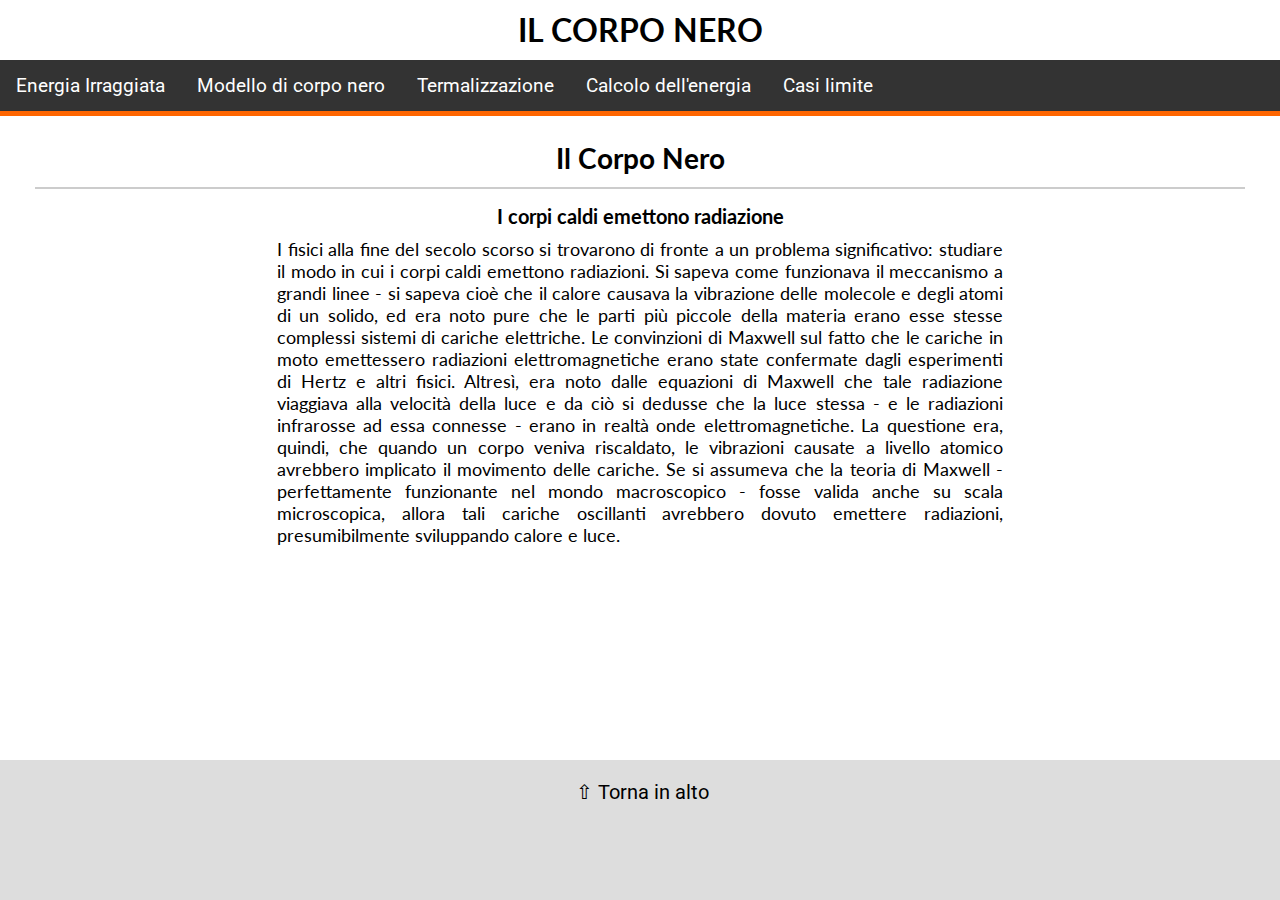
<file: index.html>
<!DOCTYPE html>
<html lang="it">

<head>
  <meta charset="UTF-8">
  <meta name="author" content="Filippo Artico">
  <meta name="description" content="Pagina relativa alla prima unità didattica del progetto 'Il cielo come laboratorio'">
  <meta name="keywords" content="cielo come laboratorio, corpo nero, filippo artico, fabrizio floris">
  <meta name="viewport" content="width=device-width, initial-scale=1.0">
  <meta name="google-site-verification" content="iPHJFKslvghjLL8MtmU1AVzi_OiGIW3alwb0CXDPXRU" />
  <link rel="stylesheet" type="text/css" href="css/main.css">
  <link rel="icon" type="image/gif" href="images/favicon.gif">
  <title>Il Corpo Nero</title>
  <script type="text/javascript" src="https://www.hostmath.com/Math/MathJax.js?config=OK"></script>
</head>

<body>
  <div id="navbar">
    <header>
      <a href="index.html" class="logo-link">
        IL CORPO NERO
      </a>

      <div class="topnav">
        <h3><a href="pages/energiairr.html">Energia Irraggiata</a></h3>
        <h3><a href="pages/modellocn.html">Modello di corpo nero</a></h3>
        <h3><a href="pages/termal.html">Termalizzazione</a></h3>
        <h3><a href="pages/calcoloen.html">Calcolo dell'energia</a></h3>
        <h3><a href="pages/casilim.html">Casi limite</a></h3>
      </div>
    </header>
  </div>

  <main>
    <h3>Il Corpo Nero</h3>
    <hr class="divider">
    <h4>I corpi caldi emettono radiazione</h4>
    <div class="paragraph">
      <p>I fisici alla fine del secolo scorso si trovarono di fronte a un problema significativo: studiare il modo in cui i
        corpi caldi emettono radiazioni. Si sapeva come funzionava il meccanismo a grandi linee - si sapeva cioè che
        il calore causava la vibrazione delle molecole e degli atomi di un solido, ed era noto pure che le parti più
        piccole della materia erano esse stesse complessi sistemi di cariche elettriche. Le convinzioni di Maxwell sul
        fatto che le cariche in moto emettessero radiazioni elettromagnetiche erano state confermate dagli
        esperimenti di Hertz e altri fisici. Altresì, era noto dalle equazioni di Maxwell che tale radiazione viaggiava
        alla velocità della luce e da ciò si dedusse che la luce stessa - e le radiazioni infrarosse ad essa connesse -
        erano in realtà onde elettromagnetiche. La questione era, quindi, che quando un corpo veniva riscaldato, le
        vibrazioni causate a livello atomico avrebbero implicato il movimento delle cariche. Se si assumeva che la
        teoria di Maxwell - perfettamente funzionante nel mondo macroscopico - fosse valida anche su scala
        microscopica, allora tali cariche oscillanti avrebbero dovuto emettere radiazioni, presumibilmente
        sviluppando calore e luce.</p>
    </div>
  </main>

  <footer>
    <div class="totop">
      <a href="#navbar"><span>&#8679;</span>Torna in alto</a>
    </div>
  </footer>

  <script type="text/javascript" src="js/main.js"></script>
</body>

</html>
</file>
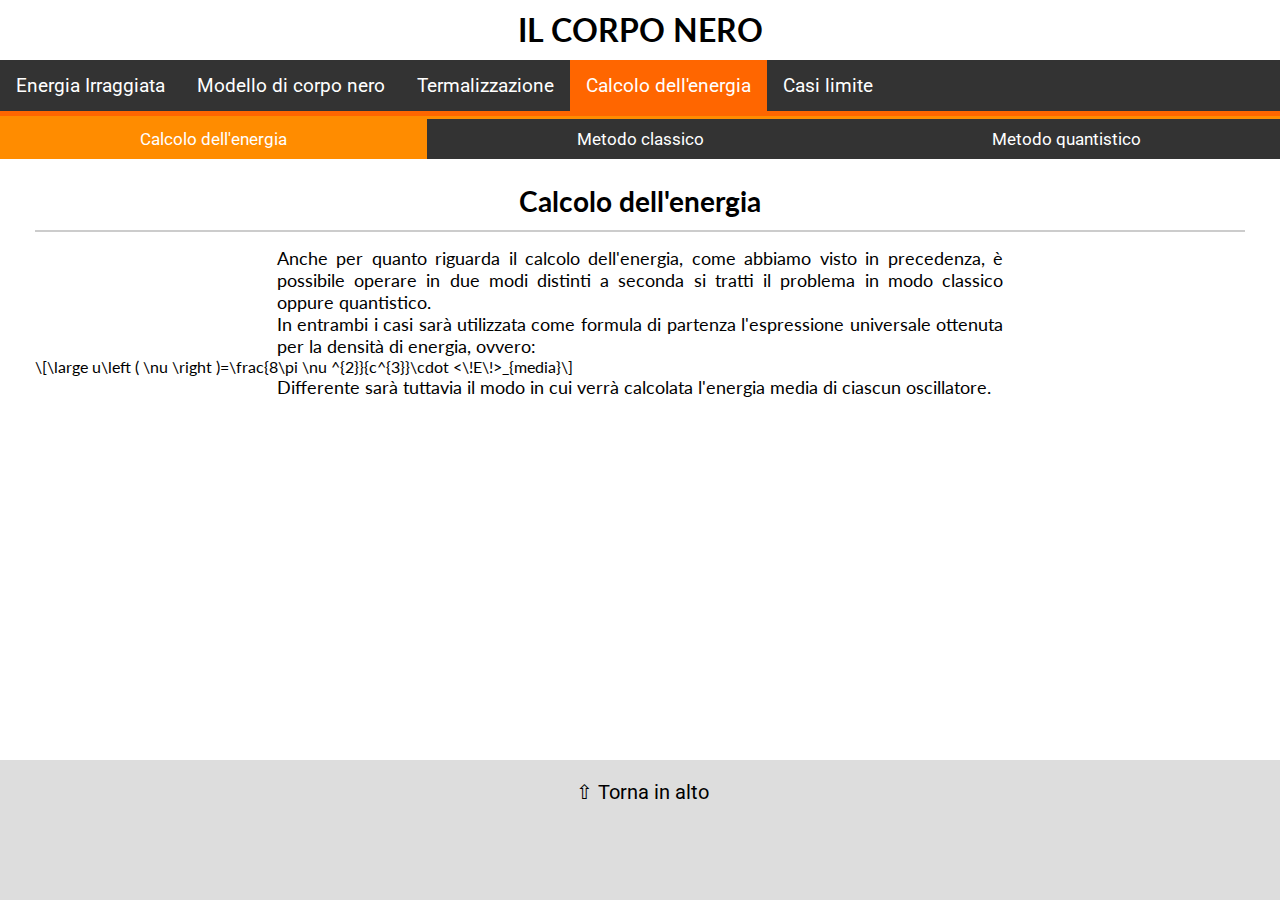
<file: pages/calcoloen.html>
<!DOCTYPE html>
<html lang="it">

<head>
  <meta charset="UTF-8">
  <meta name="author" content="Filippo Artico">
  <meta name="description" content="Pagina relativa alla prima unità didattica del progetto 'Il cielo come laboratorio'">
  <meta name="keywords" content="cielo come laboratorio, corpo nero, filippo artico, fabrizio floris">
  <meta name="viewport" content="width=device-width, initial-scale=1.0">
  <link rel="stylesheet" type="text/css" href="../css/main.css">
  <link rel="icon" type="image/gif" href="../images/favicon.gif">
  <title>Il Corpo Nero | Calcolo dell'energia</title>
  <script type="text/javascript" src="https://www.hostmath.com/Math/MathJax.js?config=OK"></script>
</head>

<body>
  <div id="navbar">
    <header>
      <a href="../index.html" class="logo-link">
        IL CORPO NERO
      </a>

      <div class="topnav">
        <h3><a href="energiairr.html">Energia Irraggiata</a></h3>
        <h3><a href="modellocn.html">Modello di corpo nero</a></h3>
        <h3><a href="termal.html">Termalizzazione</a></h3>
        <h3><a href="calcoloen.html" class="active">Calcolo dell'energia</a></h3>
        <h3><a href="casilim.html">Casi limite</a></h3>
      </div>

      <div class="tab">
        <button class="tablinks" onclick="openTopic(event, 'CalcoloEn')" id="defaultOpen">Calcolo dell'energia</button>
        <button class="tablinks" onclick="openTopic(event, 'MetClass')">Metodo classico</button>
        <button class="tablinks" onclick="openTopic(event, 'MetQuant')">Metodo quantistico</button>
      </div>
    </header>
  </div>

  <main>
    <div id="CalcoloEn" class="tabcontent">
      <h3>Calcolo dell'energia</h3>
      <hr class="divider">
      <div class="paragraph">
        <p>Anche per quanto riguarda il calcolo dell'energia, come abbiamo visto in precedenza, è possibile operare in
          due modi distinti a seconda si tratti il problema in modo classico oppure quantistico.<br>
          In entrambi i casi sarà utilizzata come formula di partenza l'espressione universale ottenuta per la densità
          di energia, ovvero:</p>
        \[\large u\left ( \nu \right )=\frac{8\pi \nu ^{2}}{c^{3}}\cdot &lt;\!E\!&gt;_{media}\]
        <p>Differente sarà tuttavia il modo in cui verrà calcolata l'energia media di ciascun oscillatore.</p>
      </div>
    </div>

    <div id="MetClass" class="tabcontent">
      <h3>Metodo classico</h3>
      <hr class="divider">
      <div class="paragraph">
        <p>I fisici giunsero facilmente alla soluzione del problema energetico, ricorrendo al principio fondamentale
          di equipartizione dell'energia.</p>
        \[\large &lt;\!E\!&gt;\:=\frac{1}{2}\: n\cdot k\cdot T\]
        <p>Considerando l'onda vibrante come vincolata ad un piano di oscillazione, possiamo affermare che essa
          si muove su due dimensioni. Pertanto il valore <span style="font-family: Times New Roman, serif; font-size: 20px"><i>n</i></span>, che esprime i gradi di libertà del sistema, è uguale a
          due.</p>
        \[\large &lt;\!E\!&gt;\:= k\cdot T\]
        <p>Ora è sufficiente sostituire quanto ottenuto nell'equazione universale che esprime la densità di energia
          all'interno della cavità:</p>
        \[\large u\left ( \nu \right )=\frac{8\pi \nu ^{2}}{c^{3}}\cdot k\cdot T\]
        <p>Tale equazione è detta di <b>Rayleigh-Jeans</b>, e sorprendentemente risulta in palese contrasto con i dati
          sperimentali. Confrontando il grafico prodotto da tale legge con le misure fatte in laboratorio, risulta
          subito evidente che la legge di Rayleigh è accettabile solo per basse frequenze.<br>
          Infatti la relazione prevede che la densità di energia cresca con l'aumentare della frequenza, con
          proporzionalità quadratica. Ma ciò che ne otteniamo, considerando il <i>continuum</i> delle frequenze, è
          un'energia infinita!</p>
        <p>Tale fenomeno è detto <a href="#scroll-section" class="scroll-link">catastrofe ultravioletta</a>.</p>
        <p>Evidentemente, considerarono i fisici, il principio di equipartizione dell'energia non è applicabile in
          questo caso; in altre parole, è necessario trovare un metodo alternativo per il calcolo dell'energia
          media <span style="font-family: Times New Roman, serif; font-size: 20px">&lt;<i>E</i>&gt;</span>.
      </div>

      <h4 class="section-title">Catastrofe ultravioletta</h4>
      <hr class="divider">
      <div class="paragraph" id="scroll-section">
        <img src="../images/img2.gif" alt="Catastrofe ultravioletta" class="centered-img">
        <p>Non è possibile operare un taglio delle frequenze più alte per far coincidere le due curve.
          In tal caso, infatti, si negherebbe una delle peculiarità essenziali del
          corpo nero: l'emissione a tutte le frequenze.</p>
      </div>
    </div>

    <div id="MetQuant" class="tabcontent">
      <h3>Metodo quantistico</h3>
      <hr class="divider">
      <div class="paragraph">
        <p>Fondamentale per la soluzione del problema energetico fu l'apporto di <a href="#scroll-section2" class="scroll-link">Max Planck</a>. Egli pose come
          inequivocabile il fatto che il corpo nero emettesse nel <i>continuum</i> delle frequenze. Ciò che non avveniva
          nel <i>continuum</i>, bensì per quantità discrete, era l'emissione energetica.<br>
          Più semplicemente, ciascun oscillatore nella cavità emetteva energia in quantità discrete, multiple di
          una quantità minima detta <i>quanto</i> di energia.<br>
          Planck, nella legge omonima, espresse tale quantità discreta come il prodotto di una costante <span style="font-family: Times New Roman, serif; font-size: 20px"><i>h</i></span>
          (costante di Planck) per la frequenza propria di un singolo oscillatore.</p>
        \[\large E=h\cdot \nu\]
        <p>Partendo dalle considerazioni classiche ed elaborandole sulla base della propria teoria, Planck giunse
          inoltre a definire la densità di energia relativa al modello di corpo nero.</p>
        \[\large &lt;\!E\!&gt;_{media}\:=\frac{h\, \nu }{e^{\frac{h \nu}{kT}}-1}\]
        <p style="padding-bottom: 10px">Come è possibile notare, si tratta di un'espressione dell'energia in funzione sia di <span style="font-family: Times New Roman, serif; font-size: 20px">&nu;</span> che di <span
            style="font-family: Times New Roman, serif; font-size: 20px">T</span>. Inoltre tale
          equazione si rivela molto flessibile: utilizzando costanti universali (<span style="font-family: Times New Roman, serif; font-size: 20px"><i>h</i></span> e <span style="font-family: Times New Roman, serif; font-size: 20px"><i>k</i></span>),
          è infatti utilizzabile per qualsiasi corpo nero, indipendentemente dalla forma della cavità nonché dal materiale di cui è composta.</p>
        <hr class="divider">
        <p>Grazie alla soluzione di Planck, utilizzando la relazione universale per il calcolo della densità di energia è possibile ottenere:</p>
        \[\large u\left ( \nu \right )=\frac{8\pi h}{c^{3}}\cdot \frac{\nu^{3}}{e^{\frac{h\nu }{kT}}-1}\]
        <p>Tale legge si dimostrò incredibilmente vicina ai risultati sperimentali, descrivendo perfettamente
          l'andamento della curva di emissione.<br>
          Infatti, se si assume che <span style="font-family: Times New Roman, serif; font-size: 20px"><i>h</i></span> sia uguale a 6,6 &sdot; 10<sup>-34</sup> J &sdot; s, la curva sperimentale e quella analitica risultano
          praticamente coincidenti.</p>
      </div>

      <h4 class="section-title">Max Planck</h4>
      <hr class="divider">
      <div class="paragraph" id="scroll-section2">
        <img src="../images/img3.gif" alt="Max Planck" class="centered-img">
        <p style="text-align: center"><b>Max Planck</b> (Kiel 1858 - Gottinga 1947), fisico tedesco.</p>
      </div>
    </div>
  </main>

  <footer>
    <div class="totop">
      <a href="#navbar"><span>&#8679;</span>Torna in alto</a>
    </div>
  </footer>

  <script type="text/javascript" src="../js/main.js"></script>
</body>

</html>
</file>
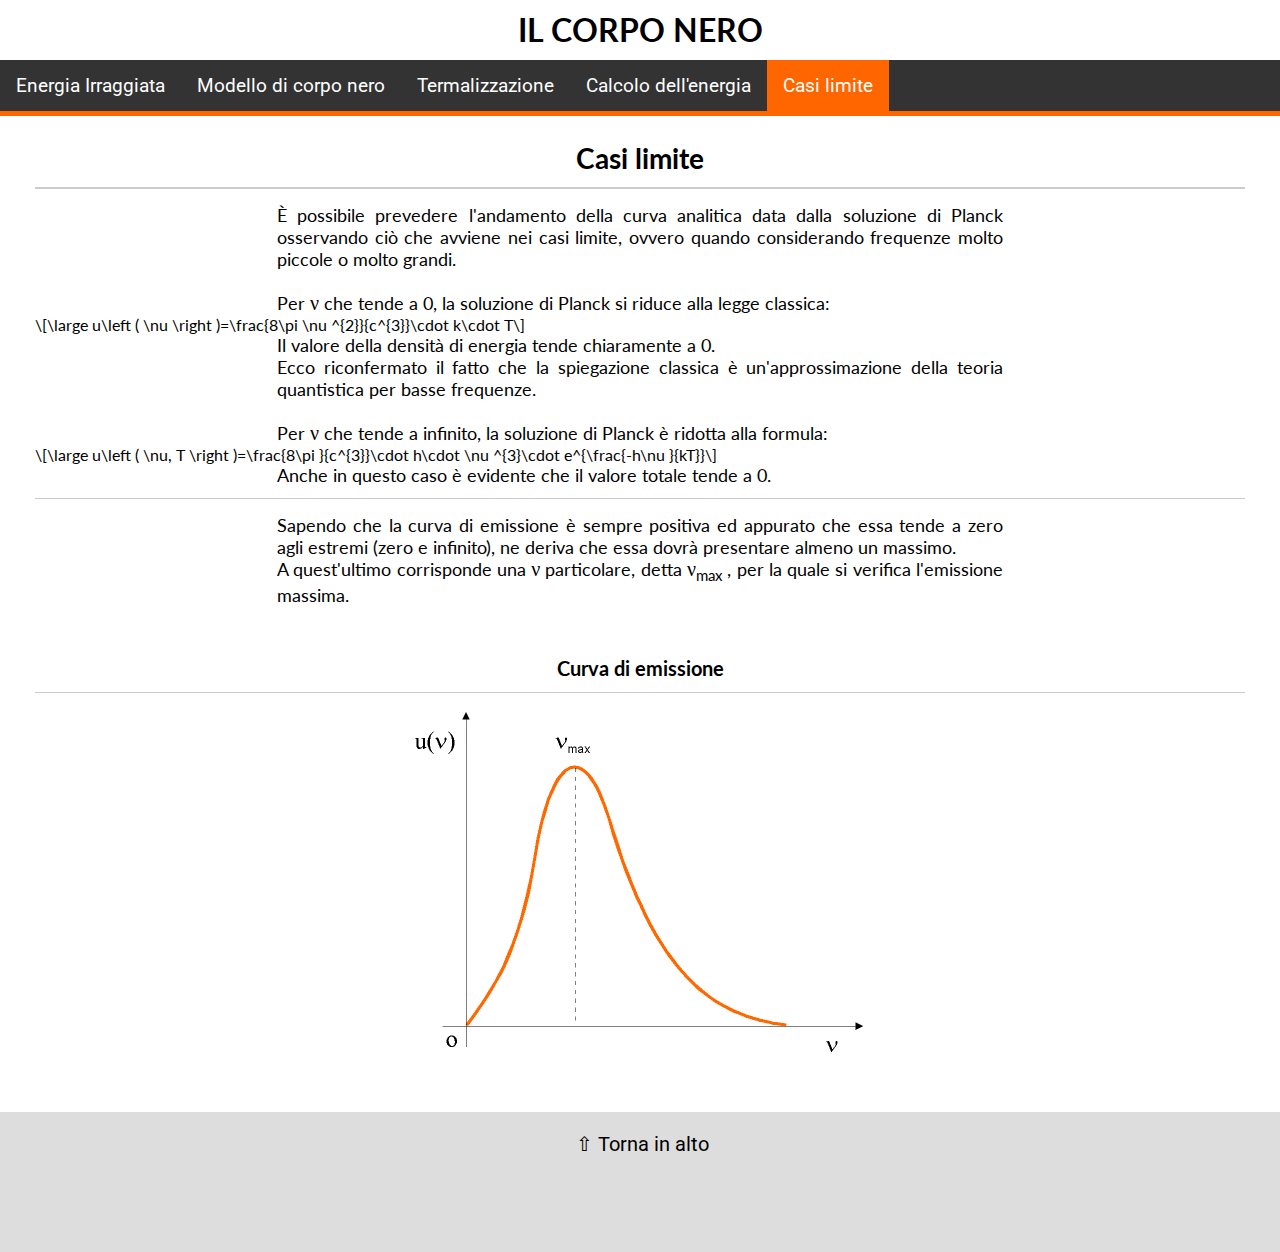
<file: pages/casilim.html>
<!DOCTYPE html>
<html lang="it">

<head>
  <meta charset="UTF-8">
  <meta name="author" content="Filippo Artico">
  <meta name="description" content="Pagina relativa alla prima unità didattica del progetto 'Il cielo come laboratorio'">
  <meta name="keywords" content="cielo come laboratorio, corpo nero, filippo artico, fabrizio floris">
  <meta name="viewport" content="width=device-width, initial-scale=1.0">
  <link rel="stylesheet" type="text/css" href="../css/main.css">
  <link rel="icon" type="image/gif" href="../images/favicon.gif">
  <title>Il Corpo Nero | Casi limite</title>
  <script type="text/javascript" src="https://www.hostmath.com/Math/MathJax.js?config=OK"></script>
</head>

<body>
  <div id="navbar">
    <header>
      <a href="../index.html" class="logo-link">
        IL CORPO NERO
      </a>

      <div class="topnav">
        <h3><a href="energiairr.html">Energia Irraggiata</a></h3>
        <h3><a href="modellocn.html">Modello di corpo nero</a></h3>
        <h3><a href="termal.html">Termalizzazione</a></h3>
        <h3><a href="calcoloen.html">Calcolo dell'energia</a></h3>
        <h3><a href="casilim.html" class="active">Casi limite</a></h3>
      </div>
    </header>
  </div>

  <main>
    <h3>Casi limite</h3>
    <hr class="divider">
    <div class="paragraph">
      <p>È possibile prevedere l'andamento della curva analitica data dalla soluzione di Planck osservando ciò che avviene
        nei casi limite, ovvero quando considerando frequenze molto piccole o molto grandi.<br><br>
        Per <span style="font-family: Times New Roman, serif; font-size: 20px">&nu;</span> che tende a 0, la soluzione di Planck si riduce alla legge classica:</p>
      \[\large u\left ( \nu \right )=\frac{8\pi \nu ^{2}}{c^{3}}\cdot k\cdot T\]
      <p>Il valore della densità di energia tende chiaramente a 0.<br>
        Ecco riconfermato il fatto che la spiegazione classica è un'approssimazione della teoria quantistica per basse frequenze.<br><br>
        Per <span style="font-family: Times New Roman, serif; font-size: 20px">&nu;</span> che tende a infinito, la soluzione di Planck è ridotta alla formula:</p>
      \[\large u\left ( \nu, T \right )=\frac{8\pi }{c^{3}}\cdot h\cdot \nu ^{3}\cdot e^{\frac{-h\nu }{kT}}\]
      <p style="padding-bottom: 10px">Anche in questo caso è evidente che il valore totale tende a 0.</p>
      <hr class="divider">
      <p>Sapendo che la curva di emissione è sempre positiva ed appurato che essa tende a zero agli estremi (zero e infinito),
        ne deriva che essa dovrà presentare almeno un massimo.<br>
        A quest'ultimo corrisponde una <span style="font-family: Times New Roman, serif; font-size: 20px">&nu;</span> particolare, detta
        <span style="font-family: Times New Roman, serif; font-size: 20px">&nu;</span><sub>max</sub> , per la quale si verifica l'emissione massima.</p>
    </div>

    <h4 style="padding-top: 50px;">Curva di emissione</h4>
    <hr class="divider">
    <div class="paragraph">
      <img src="../images/img4.gif" alt="Grafico di emissione" class="centered-img">
    </div>
  </main>

  <footer>
    <div class="totop">
      <a href="#navbar"><span>&#8679;</span>Torna in alto</a>
    </div>
  </footer>

  <script type="text/javascript" src="../js/main.js"></script>
</body>

</html>
</file>
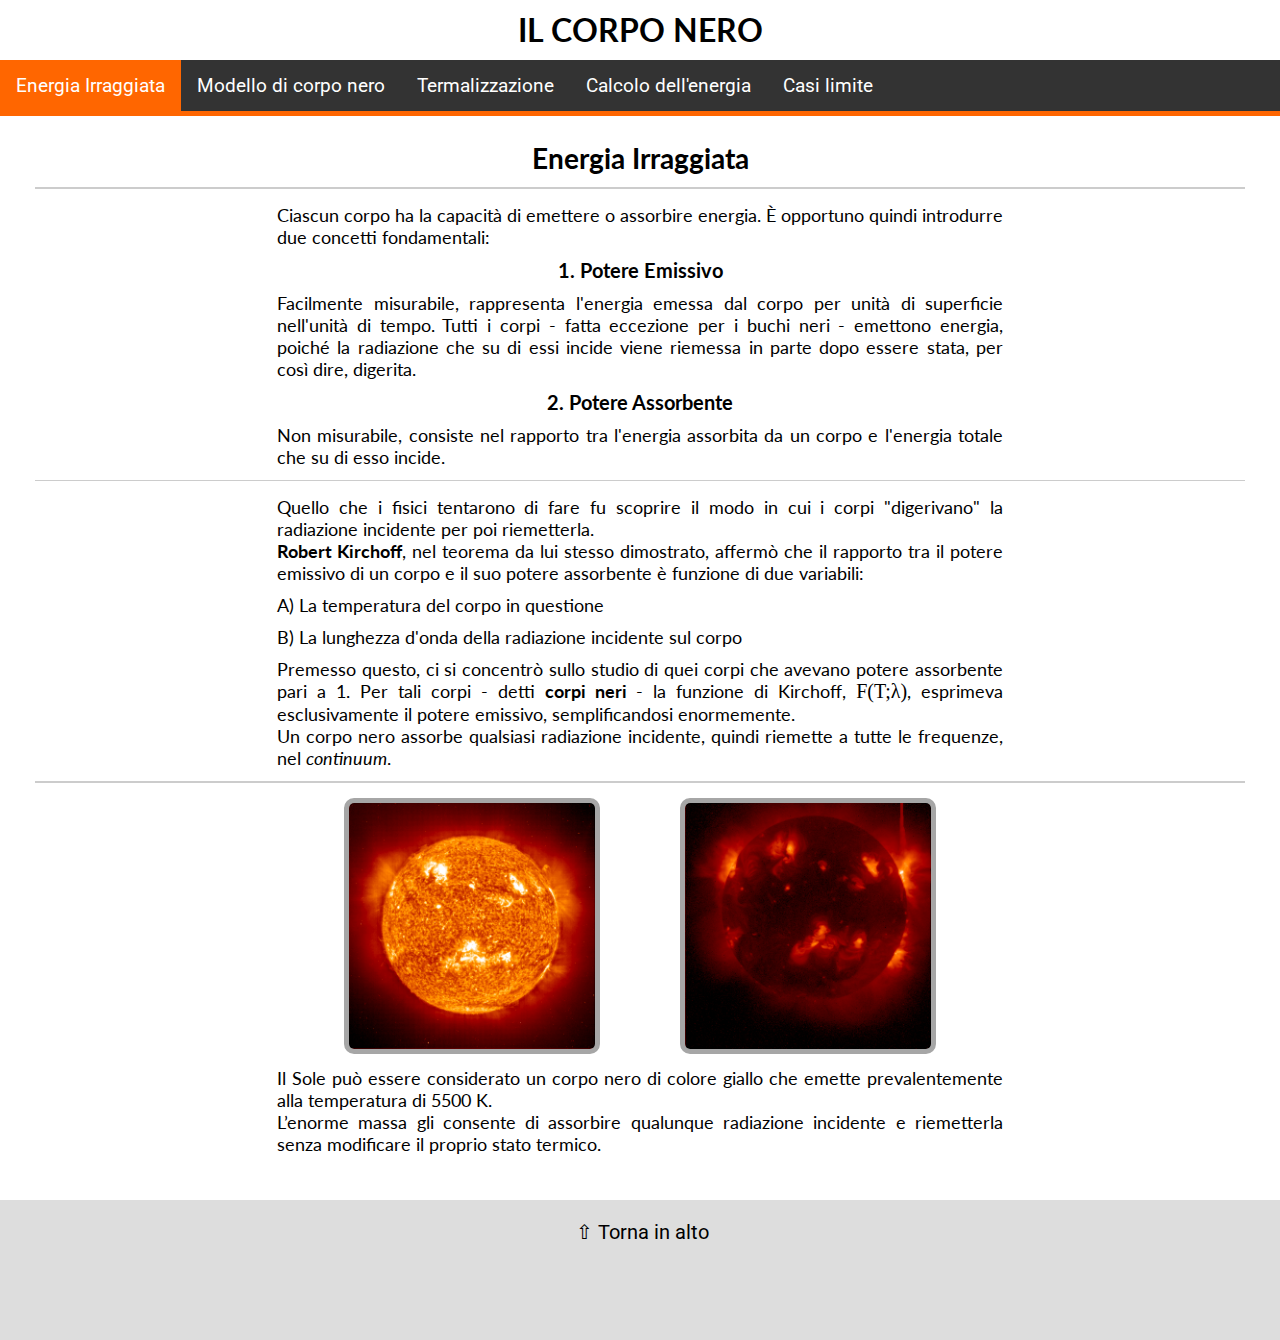
<file: pages/energiairr.html>
<!DOCTYPE html>
<html lang="it">

<head>
  <meta charset="UTF-8">
  <meta name="author" content="Filippo Artico">
  <meta name="description" content="Pagina relativa alla prima unità didattica del progetto 'Il cielo come laboratorio'">
  <meta name="keywords" content="cielo come laboratorio, corpo nero, filippo artico, fabrizio floris">
  <meta name="viewport" content="width=device-width, initial-scale=1.0">
  <link rel="stylesheet" type="text/css" href="../css/main.css">
  <link rel="icon" type="image/gif" href="../images/favicon.gif">
  <title>Il Corpo Nero | Energia irraggiata</title>
  <script type="text/javascript" src="https://www.hostmath.com/Math/MathJax.js?config=OK"></script>
</head>

<body>
  <div id="navbar">
    <header>
      <a href="../index.html" class="logo-link">
        IL CORPO NERO
      </a>

      <div class="topnav">
        <h3><a href="energiairr.html" class="active">Energia Irraggiata</a></h3>
        <h3><a href="modellocn.html">Modello di corpo nero</a></h3>
        <h3><a href="termal.html">Termalizzazione</a></h3>
        <h3><a href="calcoloen.html">Calcolo dell'energia</a></h3>
        <h3><a href="casilim.html">Casi limite</a></h3>
      </div>
    </header>
  </div>

  <main>
    <h3>Energia Irraggiata</h3>
    <hr class="divider">
    <div class="paragraph">
      <p>Ciascun corpo ha la capacità di emettere o assorbire energia. È opportuno quindi introdurre due concetti fondamentali:</p>
      <h4 style="text-align: center; padding-top: 10px">1. Potere Emissivo</h4>
      <p>Facilmente misurabile, rappresenta l'energia emessa dal corpo per unità di superficie nell'unità di tempo. Tutti i corpi - fatta eccezione per i buchi neri - emettono energia, poiché la radiazione che su di essi incide viene
        riemessa in parte dopo essere stata, per così dire, digerita.</p>
      <h4 style="text-align: center; padding-top: 10px">2. Potere Assorbente</h4>
      <p style="padding-bottom: 10px">Non misurabile, consiste nel rapporto tra l'energia assorbita da un corpo e l'energia totale che su di esso incide.</p>
      <hr class="divider">
      <p>Quello che i fisici tentarono di fare fu scoprire il modo in cui i corpi "digerivano" la radiazione incidente per poi riemetterla.<br>
        <b>Robert Kirchoff</b>, nel teorema da lui stesso dimostrato, affermò che il rapporto tra il potere emissivo di un corpo e il suo potere assorbente è funzione di due variabili:</p>
      <p style="padding-top: 10px; padding-bottom: 10px">A) La temperatura del corpo in questione</p>
      <p style="padding-bottom: 10px">B) La lunghezza d'onda della radiazione incidente sul corpo</p>
      <p style="padding-bottom: 10px">Premesso questo, ci si concentrò sullo studio di quei corpi che avevano potere assorbente pari a 1. Per tali corpi - detti <b>corpi neri</b> - la funzione di Kirchoff,
        <span style="font-family: Times New Roman, serif; font-size: 20px">F(T;&#955;)</span>,
        esprimeva esclusivamente il potere emissivo, semplificandosi enormemente.<br>
        Un corpo nero assorbe qualsiasi radiazione incidente, quindi riemette a tutte le frequenze, nel <i>continuum</i>.</p>
      <hr class="divider">
      <div id="images">
        <img id="image" src="../images/Sole01.gif" onclick="onClick(this)" alt="Immagine del Sole ottenuta utilizzando un filtro per raggi X<br>NASA - 17 Giugno 1999">
        <div id="img-apart"></div>
        <img id="image" src="../images/Sole02.gif" onclick="onClick(this)" alt="Spettrogramma solare: He<br>NASA - 17 Giugno 1999">
      </div>
      <div id="Modal" class="modal" onclick="this.style.display='none'">
        <span class="close">&times;</span>
        <div class="container">
          <img class="modal-content" id="img01">
          <div class="content">
            <h4 id="caption"></h4>
          </div>
        </div>
      </div>
      <p>Il Sole può essere considerato un corpo nero di colore giallo che emette prevalentemente alla temperatura di 5500 K.<br>
        L’enorme massa gli consente di assorbire qualunque radiazione incidente e riemetterla senza modificare il proprio stato
        termico.</p>
    </div>
    </li>
    </div>
    </div>
  </main>

  <footer>
    <div class="totop">
      <a href="#navbar"><span>&#8679;</span>Torna in alto</a>
    </div>
  </footer>

  <script type="text/javascript" src="../js/main.js"></script>
</body>

</html>
</file>
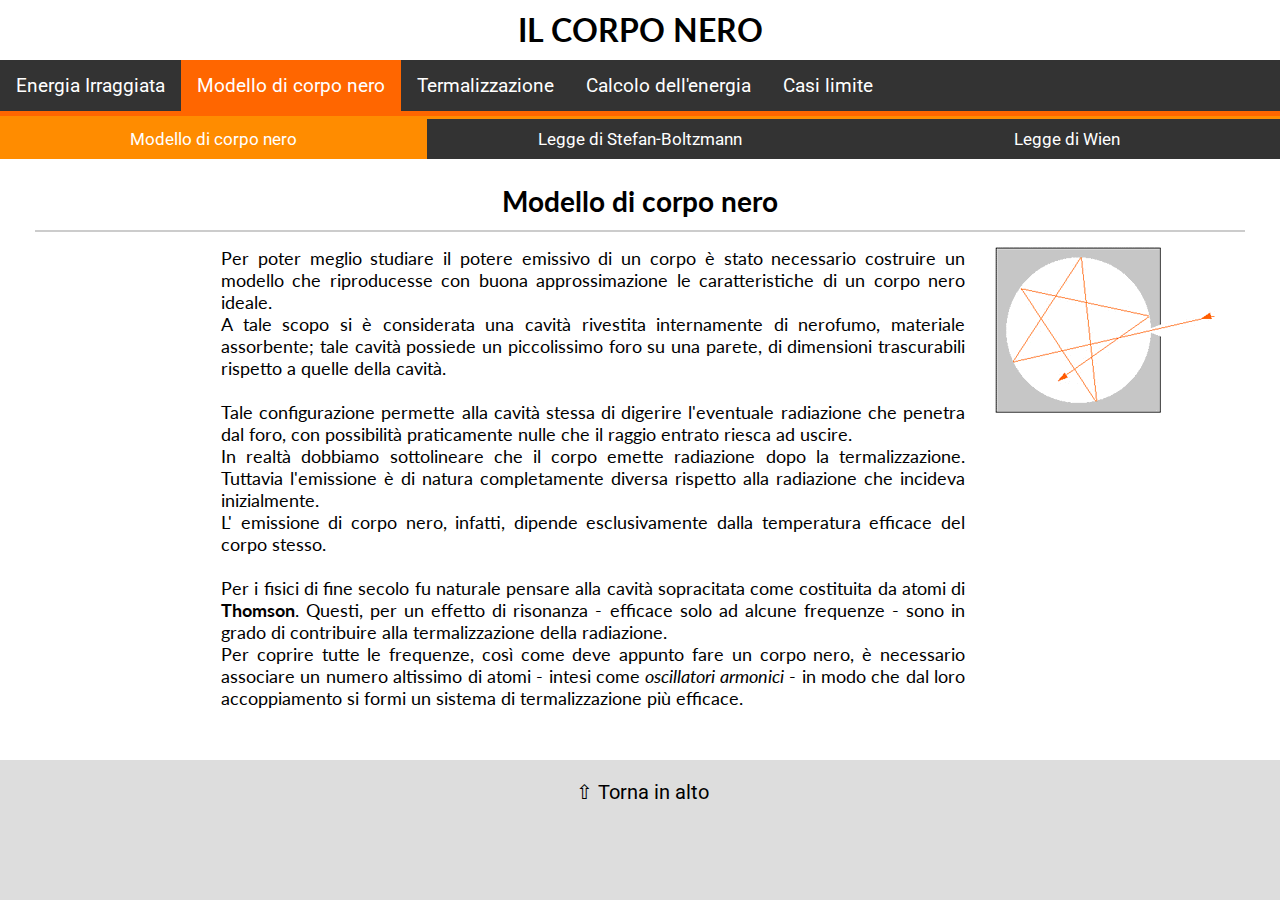
<file: pages/modellocn.html>
<!DOCTYPE html>
<html lang="it">

<head>
  <meta charset="UTF-8">
  <meta name="author" content="Filippo Artico">
  <meta name="description" content="Pagina relativa alla prima unità didattica del progetto 'Il cielo come laboratorio'">
  <meta name="keywords" content="cielo come laboratorio, corpo nero, filippo artico, fabrizio floris">
  <meta name="viewport" content="width=device-width, initial-scale=1.0">
  <link rel="stylesheet" type="text/css" href="../css/main.css">
  <link rel="icon" type="image/gif" href="../images/favicon.gif">
  <title>Il Corpo Nero | Modello di corpo nero</title>
  <script type="text/javascript" src="https://www.hostmath.com/Math/MathJax.js?config=OK"></script>
</head>

<body>
  <div id="navbar">
    <header>
      <a href="../index.html" class="logo-link">
        IL CORPO NERO
      </a>

      <div class="topnav">
        <h3><a href="energiairr.html">Energia Irraggiata</a></h3>
        <h3><a href="modellocn.html" class="active">Modello di corpo nero</a></h3>
        <h3><a href="termal.html">Termalizzazione</a></h3>
        <h3><a href="calcoloen.html">Calcolo dell'energia</a></h3>
        <h3><a href="casilim.html">Casi limite</a></h3>
      </div>

      <div class="tab">
        <button class="tablinks" onclick="openTopic(event, 'CorpoNero')" id="defaultOpen">Modello di corpo nero</button>
        <button class="tablinks" onclick="openTopic(event, 'StefanBoltzmann')">Legge di Stefan-Boltzmann</button>
        <button class="tablinks" onclick="openTopic(event, 'Wien')">Legge di Wien</button>
      </div>
    </header>
  </div>

  <main>
    <div id="CorpoNero" class="tabcontent">
      <h3>Modello di corpo nero</h3>
      <hr class="divider">
      <img src="../images/img1.gif" alt="CorpoNero" class="content-img">
      <div class="paragraph">
        <p class="p-img">Per poter meglio studiare il potere emissivo di un corpo è stato necessario costruire un modello che
          riproducesse con buona approssimazione le caratteristiche di un corpo nero ideale.<br>
          A tale scopo si è considerata una cavità rivestita internamente di nerofumo, materiale assorbente; tale
          cavità possiede un piccolissimo foro su una parete, di dimensioni trascurabili rispetto a quelle della cavità.<br><br>
          Tale configurazione permette alla cavità stessa di digerire l'eventuale radiazione che penetra dal foro, con
          possibilità praticamente nulle che il raggio entrato riesca ad uscire.<br>
          In realtà dobbiamo sottolineare che il corpo emette radiazione dopo la termalizzazione. Tuttavia
          l'emissione è di natura completamente diversa rispetto alla radiazione che incideva inizialmente.<br>
          L' emissione di corpo nero, infatti, dipende esclusivamente dalla temperatura efficace del corpo stesso.<br><br>
          Per i fisici di fine secolo fu naturale pensare alla cavità sopracitata come costituita da atomi di <b>Thomson</b>.
          Questi, per un effetto di risonanza - efficace solo ad alcune frequenze - sono in grado di contribuire alla
          termalizzazione della radiazione.<br>
          Per coprire tutte le frequenze, così come deve appunto fare un corpo nero, è necessario associare un
          numero altissimo di atomi - intesi come <i>oscillatori armonici</i> - in modo che dal loro accoppiamento si formi
          un sistema di termalizzazione più efficace.
        </p>
      </div>
    </div>

    <div id="StefanBoltzmann" class="tabcontent">
      <h3>Legge di Stefan-Boltzmann</h3>
      <hr class="divider">
      <div class="paragraph">
        <p>Studiando l'emissione dei corpi i fisici <b>Stefan</b> e <b>Boltzmann</b> riuscirono ad estrapolare sperimentalmente
          una semplice funzione in grado di esprimere la potenza emessa per unità di superficie da un corpo
          nero.<br><br>
          La densità di energia nella cavità dopo la termalizzazione sarà una sommatoria - integrale - di energie
          relative ad una determinata frequenza <span style="font-family: Times New Roman, serif; font-size: 20px">&nu;</span> e temperatura <span style="font-family: Times New Roman, serif; font-size: 20px">T</span>.
        </p>
        \[\large U=\int_0^{+\infty}u\left ( \mathrm{\nu ,T} \right )\cdot d\nu \rightarrow U=U\left ( \mathrm{T}\right )\]
        <p>Da cui si deduce che la densità di energia è in funzione della sola temperatura.
          La legge di Stefan, sull'energia totale emessa da un corpo nero nell'unità di tempo, afferma appunto che
          tale potenza è proporzionale a <span style="font-family: Times New Roman, serif; font-size: 20px">T<sup>4</sup></span>, con costante di proporzionalità <span style="font-family: Times New Roman, serif; font-size: 20px">&sigma;</span>,
          detta
          costante di Stefan-Boltzmann.</p>
        \[\large E=\sigma \cdot \mathrm{T^{4}}\]
        \[\large \sigma =5.67\cdot 10^{-8}\frac{W}{m^{2}K^{4}}\]
      </div>
    </div>

    <div id="Wien" class="tabcontent">
      <h3>Legge di Wien</h3>
      <hr class="divider">
      <div class="paragraph">
        <p>Wien si occupò di come avveniva l'equilibrio termico tra la radiazione incidente e l'interno della cavità.
          Egli considerò le pareti interne come specchi ideali, incapaci di riflettere completamente la radiazione.
          Ciò che il fisico ipotizzava era quindi un urto non perfettamente elastico.<br>
          Dopo calcoli complessi, Wien giunse alla formulazione della legge omonima:</p>
        \[\large u(\nu)=\nu^{3}\cdot F\left ( \frac{\nu }{\mathrm{T}} \right )\]
        <p>A tale legge segue quella dello spostamento di Wien. Essa afferma che esiste una particolare relazione
          tra la temperatura assoluta <span style="font-family: Times New Roman, serif; font-size: 20px">T</span> di un corpo nero e la lunghezza d'onda <span style="font-family: Times New Roman, serif; font-size: 20px">&#955;<sub>max</sub></span>
          per la quale si ha l'emissione più intensa. Tale relazione è riassunta nell'equazione:</p>
        \[\large \mathrm{ \lambda_{max} T=K}\]
        <p>È evidente che, essendo temperatura e lunghezza d'onda inversamente proporzionali, all'aumentare di
          <span style="font-family: Times New Roman, serif; font-size: 20px">T</span> noteremo che diminuisce la lunghezza d'onda alla quale il corpo emette prevalentemente. Ovvero,
          aumenta la frequenza di emissione massima.</p>
      </div>
    </div>
  </main>

  <footer>
    <div class="totop">
      <a href="#navbar"><span>&#8679;</span>Torna in alto</a>
    </div>
  </footer>

  <script type="text/javascript" src="../js/main.js"></script>
</body>

</html>
</file>
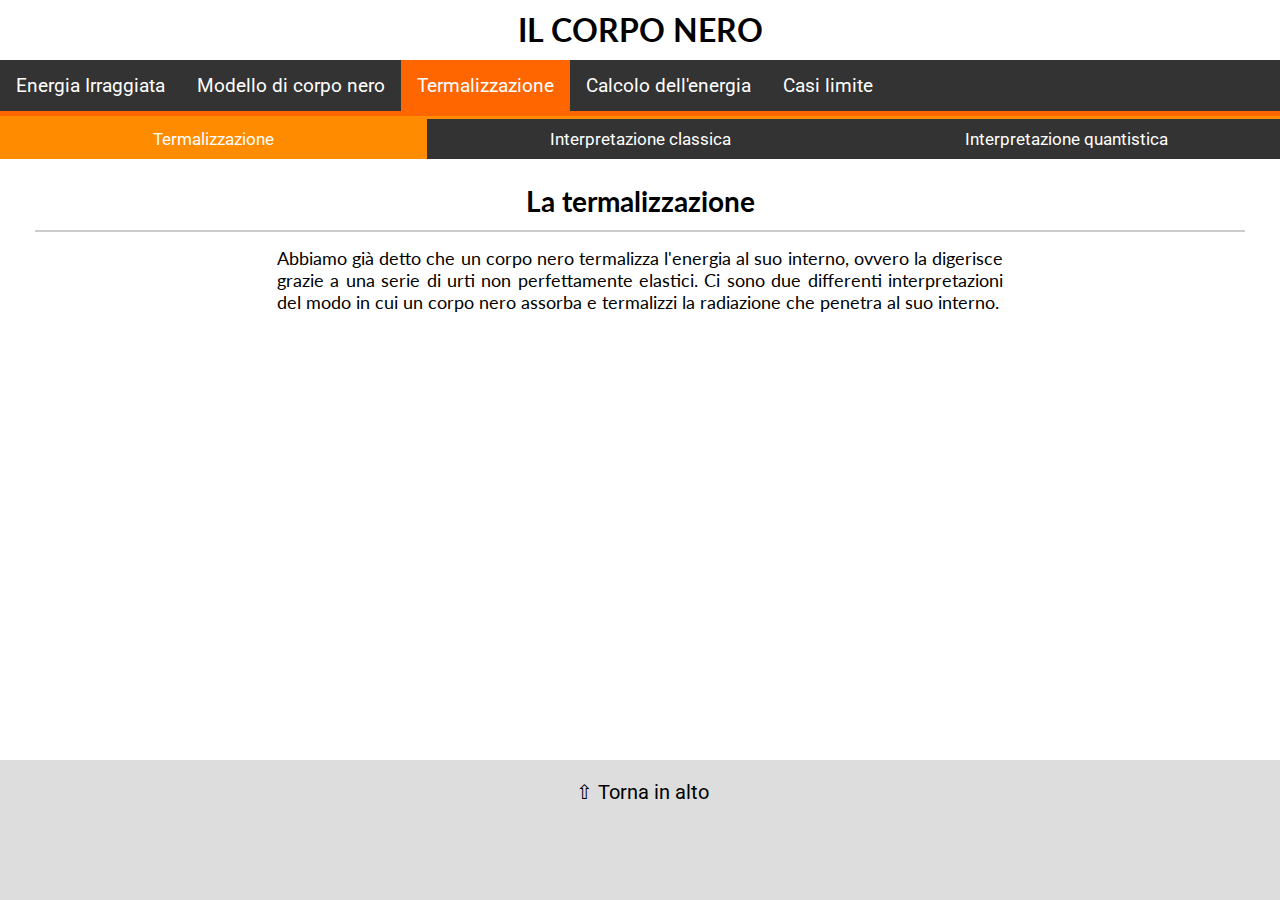
<file: pages/termal.html>
<!DOCTYPE html>
<html lang="it">

<head>
  <meta charset="UTF-8">
  <meta name="author" content="Filippo Artico">
  <meta name="description" content="Pagina relativa alla prima unità didattica del progetto 'Il cielo come laboratorio'">
  <meta name="keywords" content="cielo come laboratorio, corpo nero, filippo artico, fabrizio floris">
  <meta name="viewport" content="width=device-width, initial-scale=1.0">
  <link rel="stylesheet" type="text/css" href="../css/main.css">
  <link rel="icon" type="image/gif" href="../images/favicon.gif">
  <title>Il Corpo Nero | Termalizzazione</title>
  <script type="text/javascript" src="https://www.hostmath.com/Math/MathJax.js?config=OK"></script>
</head>

<body>
  <div id="navbar">
    <header>
      <a href="../index.html" class="logo-link">
        IL CORPO NERO
      </a>

      <div class="topnav">
        <h3><a href="energiairr.html">Energia Irraggiata</a></h3>
        <h3><a href="modellocn.html">Modello di corpo nero</a></h3>
        <h3><a href="termal.html" class="active">Termalizzazione</a></h3>
        <h3><a href="calcoloen.html">Calcolo dell'energia</a></h3>
        <h3><a href="casilim.html">Casi limite</a></h3>
      </div>

      <div class="tab">
        <button class="tablinks" onclick="openTopic(event, 'Termal')" id="defaultOpen">Termalizzazione</button>
        <button class="tablinks" onclick="openTopic(event, 'IntClass')">Interpretazione classica</button>
        <button class="tablinks" onclick="openTopic(event, 'IntQuant')">Interpretazione quantistica</button>
      </div>
    </header>
  </div>

  <main>
    <div id="Termal" class="tabcontent">
      <h3>La termalizzazione</h3>
      <hr class="divider">
      <div class="paragraph">
        <p>Abbiamo già detto che un corpo nero termalizza l'energia al suo interno, ovvero la digerisce grazie a una
          serie di urti non perfettamente elastici. Ci sono due differenti interpretazioni del modo in cui un corpo nero
          assorba e termalizzi la radiazione che penetra al suo interno.
        </p>
      </div>
    </div>

    <div id="IntClass" class="tabcontent">
      <h3>Interpretazione classica</h3>
      <hr class="divider">
      <div class="paragraph">
        <p>In questo caso si considerano esclusivamente le pareti interne della cavità, come se fossero composte
          da oscillatori armonici quali gli atomi di Thomson; le onde incidenti sono tradotte per risonanza in
          oscillazioni. Poiché gli atomi di Thomson possiedono un coefficiente di smorzamento, l'onda viene
          riflessa finché non perde memoria di sé. Quando la radiazione è stata digerita, ci troviamo di fronte ad
          un equilibrio termico all'interno della cavità.<br>
          Secondo questa prima interpretazione, l'energia <span style="font-family: Times New Roman, serif; font-size: 20px">dE</span> interna è facilmente descritta dalla seguente
          equazione:</p>
        \[\large dE=V\cdot u\left ( \nu \right )\cdot d\nu\]
        <p>Dove <span style="font-family: Times New Roman, serif; font-size: 20px">V</span> è il volume della cavità. È anche vero che, se vi sono <span style="font-family: Times New Roman, serif; font-size: 20px">dN(&nu;)</span> oscillatori
          sulle pareti, l'energia <span style="font-family: Times New Roman, serif; font-size: 20px">dE</span> è
          data dal prodotto tra l'energia media di ciascun oscillatore per <span style="font-family: Times New Roman, serif; font-size: 20px">dN(&nu;)</span>:</p>
        \[\large dE=\:&lt;\!E\!&gt;_{media}\cdot \:dN\left ( \nu \right )\]
      </div>
    </div>

    <div id="IntQuant" class="tabcontent">
      <h3>Interpretazione quantistica</h3>
      <hr class="divider">
      <div class="paragraph">
        <p>Basandoci sulle teorie quantistiche dobbiamo considerare tutto il volume interno della cavità come un
          insieme di oscillatori - i fotoni - che trasmettono l'energia per pacchetti definiti (i quanti, appunto).<br>
          Nell'interpretazione classica si consideravano degli oscillatori materiali (gli atomi di Thomson), mentre
          in fisica quantistica si opera una scomposizione della radiazione stessa.<br>
          L'energia nella cavità sarà, come per il metodo classico, espressa dalla formula:</p>
        \[\large dE=\:&lt;\!E_{media}\!&gt;\cdot \:dN\left ( \nu \right )\]
        <p>Ora, tuttavia, si procederà in modo diverso per calcolare il numero degli oscillatori relativi alla
          frequenza <span style="font-family: Times New Roman, serif; font-size: 20px">&nu; + &#916;&nu;</span>. Dal punto di vista statistico è opportuno sottolineare il fatto che, per frequenze
          molto piccole, vi saranno pochissime radiazioni in risonanza. Ciò è ben evidente dalla seguente
          equazione, che esprime il numero di frequenze <span style="font-family: Times New Roman, serif; font-size: 20px">n(&nu;)</span> che risuonano attorno a una frequenza incidente <span
            style="font-family: Times New Roman, serif; font-size: 20px">&nu;</span>:</p>
        \[\large n\left ( \nu \right )=\frac{8\pi V\nu ^{2}}{c^{3}}\]
        <p>Ora, moltiplicando <span style="font-family: Times New Roman, serif; font-size: 20px">n(&nu;)</span> per l'energia media di ciascuna frequenza in risonanza e dividendo infine per il
          volume (noi cerchiamo infatti la densità di energia), otteniamo:</p>
        \[\large u\left ( \nu \right )=\frac{8\pi \nu ^{2}}{c^{3}}\cdot \:&lt;\!E_{media}\!&gt;\]
        <p>Quest'ultima può essere considerata un'espressione universale, poiché può essere utilizzata sia in
          meccanica classica che quantistica.</p>
      </div>
    </div>
  </main>

  <footer>
    <div class="totop">
      <a href="#navbar"><span>&#8679;</span>Torna in alto</a>
    </div>
  </footer>

  <script type="text/javascript" src="../js/main.js"></script>
</body>

</html>
</file>
<file: css/main.css>
@import url("https://fonts.googleapis.com/css?family=Lato|Roboto&display=swap");

:root {
  --ff-main: "Lato", sans-serif;
  --ff-second: "Roboto", sans-serif;
  --clr-main: #ff6600;
  --clr-text: darkorange;
  --clr-text-h: saddlebrown;
}

*, *::before, *::after {
  box-sizing: border-box;
  padding: 0;
  margin: 0;
}

html, body {
  height: 100%;
  scroll-behavior: smooth;
}

::selection {
  color: white;
  background: var(--clr-text);
}

::-moz-selection {
  color: white;
  background: var(--clr-text);
}

header {
  background-color: white;
  text-align: center;
}

.logo-img {
  width: 50px;
  position: absolute;
  top: 10px;
  left: 0;
  opacity: 0;
  transform: rotate(-360deg);
  transition: opacity 0.5s ease-in, left 0.5s ease-in, transform 0.5s ease-in;
}

header .logo-link:hover~.logo>.logo-img {
  opacity: 1;
  left: calc(50vw - 190px);
  transform: rotate(0);
}

.logo-link {
  font-family: var(--ff-main);
  color: black;
  text-decoration: none;
  position: relative;
  line-height: 60px;
  font-size: 32px;
  font-weight: bold;
  transition: all 250ms ease-in-out;
}

.logo-link::after {
  content: "";
  position: absolute;
  left: 0;
  bottom: 0;
  width: 100%;
  height: 2px;
  background-color: var(--clr-main);
  transform: scaleX(0);
  transition: transform 250ms ease-in;
}

.logo-link:hover {
  color: var(--clr-main);
  font-size: 36px;
  left: auto;
}

.logo-link:hover::after {
  transform: scaleX(1);
}

.logo-link:active {
  color: var(--clr-text-h);
  transition: none;
}

.logo-link:active::after {
  background-color: var(--clr-text-h);
  transition: none;
}

.topnav {
  display: flex;
  flex-wrap: wrap;
  overflow: hidden;
  background-color: #333;
  border-bottom: 5px var(--clr-main) solid;
  margin-left: auto;
  margin-right: auto;
}

.col {
  flex: 20%;
}

.topnav a {
  float: left;
  display: block;
  width: 100%;
  height: 100%;
  color: white;
  font-weight: normal;
  font-family: var(--ff-second);
  font-size: 19px;
  padding: 14px 16px;
  transition: 0.3s;
  text-decoration: none;
}

.topnav a:hover {
  background-color: #595959;
}

.topnav a:active {
  background-color: black;
  color: white;
}

.topnav a.active {
  background-color: var(--clr-main);
  color: white;
}

.bars, .bars-display {
  display: inline-block;
  float: right;
  cursor: pointer;
  height: 100%;
  padding: 5px 8px;
}

.bar1, .bar2, .bar3 {
  width: 35px;
  height: 5px;
  background-color: white;
  margin: 6px 0;
  transition: 0.4s;
}

.change .bar1 {
  -webkit-transform: rotate(-45deg) translate(-9px, 6px);
  transform: rotate(-45deg) translate(-9px, 6px);
}

.change .bar2 {
  opacity: 0;
}

.change .bar3 {
  -webkit-transform: rotate(45deg) translate(-8px, -8px);
  transform: rotate(45deg) translate(-8px, -8px);
}

.topnav .bars, .topnav .bars-display {
  display: none;
}

.tab {
  display: flex;
  display: -webkit-box;
  display: -moz-box;
  display: -ms-flexbox;
  display: -webkit-flex;
  overflow: hidden;
  background-color: #333;
  border-top: 3px var(--clr-text) solid;
}

.col-tabs {
  flex: 1;
}

.tab button {
  display: block;
  width: 100%;
  height: 100%;
  background-color: inherit;
  float: left;
  border: none;
  outline: none;
  cursor: pointer;
  font-family: var(--ff-second);
  padding: 10px;
  transition: 0.3s;
  font-size: 17px;
  color: white;
}

.tab button:hover {
  background-color: #595959;
}

.tab button:active {
  background-color: var(--clr-text-h);
}

.tab button.active {
  background-color: var(--clr-text);
  color: white;
}

.tabcontent {
  display: none;
  font-family: var(--ff-main);
}

main {
  font-family: var(--ff-main);
  padding: 15px 35px;
}

main h3 {
  text-align: center;
  font-size: 28px;
  padding: 10px 0;
}

.divider {
  background-color: #ccc;
  border: none;
  height: 1.5px;
  margin: 2px 0 15px 0;
}

main h4 {
  text-align: center;
  font-size: 20px;
  padding-bottom: 10px;
}

main p {
  padding: 0 20%;
  font-size: 18px;
}

.paragraph {
  overflow: auto;
  text-align: justify;
}

.p-img {
  padding-right: 0;
}

.content-img {
  float: right;
  padding: 0 30px;
}

.centered-img {
  display: block;
  margin-left: auto;
  margin-right: auto;
  margin-bottom: 10px;
  max-width: 100%;
}

.section-title {
  padding-top: 150px;
  padding-bottom: 10px;
  color: var(--clr-main);
}

.scroll-link {
  position: relative;
  color: var(--clr-main);
  text-decoration: none;
}

.scroll-link::after {
  content: "";
  position: absolute;
  left: 0;
  bottom: 0;
  width: 100%;
  height: 2px;
  background-color: var(--clr-main);
  transform: scaleX(0);
  transition: transform 250ms ease-in;
}

.scroll-link:hover::after {
  transform: scaleX(1);
}

.scroll-link:active {
  color: var(--clr-text-h);
}

.scroll-link:active::after {
  background-color: var(--clr-text-h);
  transition: none;
}

#img-apart {
  padding: 3%;
  display: inline-block;
}

#images {
  text-align: center;
}

#image {
  width: 256px;
  height: 256px;
  border: 5px solid #a6a6a6;
  border-radius: 10px;
  margin-bottom: 10px;
  display: inline-block;
  margin-left: auto;
  margin-right: auto;
}

#image:hover {
  filter: brightness(65%) blur(1px);
  transition: 0.3s;
  cursor: zoom-in;
}

.modal {
  display: none;
  position: fixed;
  z-index: 1;
  padding-top: 0px;
  left: 0;
  top: 0;
  width: 100%;
  height: 100%;
  overflow: auto;
  background-color: rgb(0, 0, 0);
  background-color: rgba(0, 0, 0, 0.9);
}

.modal-content {
  display: block;
  height: 100vh;
  margin: auto;
}

.modal-content, .content {
  -webkit-animation-name: zoom;
  -webkit-animation-duration: 0.6s;
  animation-name: zoom;
  animation-duration: 0.6s;
}

@-webkit-keyframes zoom {
  from {
    -webkit-transform: scale(0)
  }

  to {
    -webkit-transform: scale(1)
  }
}

@keyframes zoom {
  from {
    transform: scale(0)
  }

  to {
    transform: scale(1)
  }
}

.close {
  position: absolute;
  z-index: 1;
  top: 30px;
  right: 55px;
  color: #f1f1f1;
  font-size: 40px;
  font-weight: bold;
  transition: 0.3s;
}

.close:hover,
.close:focus {
  color: #a6a6a6;
  text-decoration: none;
  cursor: pointer;
}

.container {
  margin: 0;
  position: absolute;
  top: 50%;
  left: 50%;
  -ms-transform: translate(-50%, -50%);
  transform: translate(-50%, -50%);
}

.container .content {
  position: absolute;
  bottom: 0;
  background: rgb(0, 0, 0);
  background: rgba(0, 0, 0, 0.7);
  color: #f1f1f1;
  width: 100%;
  padding: 13px;
  margin: auto;
}

#caption {
  font-size: 20px;
  text-align: center;
  font-weight: normal;
  padding-bottom: 0;
}

.math {
  font-family: "Times New Roman", Times, serif;
  font-size: 20px;
}

footer {
  background-color: #ddd;
  position: sticky;
  width: 100%;
  height: 140px;
  padding: 20px;
  margin-top: 30px;
  top: 100vh;
  text-align: center;
}

.totop {
  width: 145px;
  margin-left: auto;
  margin-right: auto;
}

.totop a {
  position: relative;
  font-family: var(--ff-second);
  font-size: 20px;
  color: black;
  text-decoration: none;
}

.totop a::after {
  content: "";
  position: absolute;
  right: 0;
  bottom: 0;
  width: 110px;
  height: 2px;
  background-color: var(--clr-main);
  transform: scaleX(0);
  transition: transform 250ms ease-in;
}

.totop span {
  color: black;
  padding: 5px;
  transition: 0.3s;
}

.totop a:hover {
  color: var(--clr-main);
}

.totop:hover span {
  color: var(--clr-main);
}

.totop a:hover::after {
  transform: scaleX(1);
}

.totop a:active {
  color: var(--clr-text-h);
}

.totop a:active::after {
  background-color: var(--clr-text-h);
  transition: none;
}

.bottom-container {
  background-color: #ddd;
}

footer ul {
  list-style-type: none;
  text-align: left;
  font-family: var(--ff-second);
  position: relative;
  float: left;
  left: 5%;
}

footer ul a {
  color: var(--clr-main);
  text-decoration: none;
}

footer ul a:hover {
  color: var(--clr-text-h);
  text-decoration: underline;
}

.search-bar {
  width: 25%;
  position: relative;
  float: right;
  right: 5%;
  top: 7px;
}

@media screen and (max-width: 992px) {
  .col {
    flex: 33.33%;
  }

  .topnav a {
    font-size: 17px;
  }

  main {
    padding: 20px;
  }

  main p {
    padding: 0 10%;
  }
}

@media only screen and (max-width: 600px) {
  .logo-img {
    width: 50px;
    position: absolute;
    top: 10px;
    left: calc(50vw - 190px);
    opacity: 0;
    transition: opacity 0.3s ease-in;
  }

  header .logo-link:hover~.logo>.logo-img {
    opacity: 1;
  }

  .tab button {
    float: none;
    width: 100%;
  }

  main {
    padding: 10px;
  }

  main p {
    padding: 0 5%;
  }

  .p-img {
    padding-right: 5%;
  }

  .content-img {
    float: none;
    position: relative;
    display: block;
    margin-left: auto;
    margin-right: auto;
    margin-bottom: 10px;
  }

  #img-apart {
    padding: 0;
    display: none;
  }

  .modal-content {
    width: 100vw;
    height: 100%;
  }

  #caption {
    font-size: 18px;
  }

  .close {
    top: 0;
    right: 10px;
    color: #f1f1f1;
    font-size: 40px;
    font-weight: bold;
    transition: 0.3s;
  }

  footer {
    height: 220px;
  }

  footer ul {
    float: none;
    left: 0;
    padding: 3%;
    text-align: center;
  }

  .search-bar {
    width: 80%;
    float: none;
    top: 0;
    right: 0;
    margin-left: auto;
    margin-right: auto;
  }
}

@media screen and (max-width: 600px) {
  .topnav {
    display: block;
    position: relative;
  }

  .tab {
    display: block;
  }

  .topnav a:not(.active) {
    display: none;
  }

  .topnav a {
    width: calc(100% - 51px);
    font-size: 19px;
    display: block;
  }

  .topnav .bars {
    display: block;
    position: absolute;
    top: 0;
    right: 0;
  }

  .topnav .bars-display {
    display: block;
  }

  .col {
    width: 100%;
    display: block;
    flex: 0;
  }
}

@media screen and (max-width: 600px) {
  .topnav.responsive {
    position: relative;
    display: block;
  }

  .topnav.responsive .bars,
  .topnav.responsive .bars-display {
    position: absolute;
    right: 0;
    top: 0;
  }

  .topnav.responsive a {
    float: none;
    width: 100%;
    display: block;
    text-align: left;
  }
}
</file>
